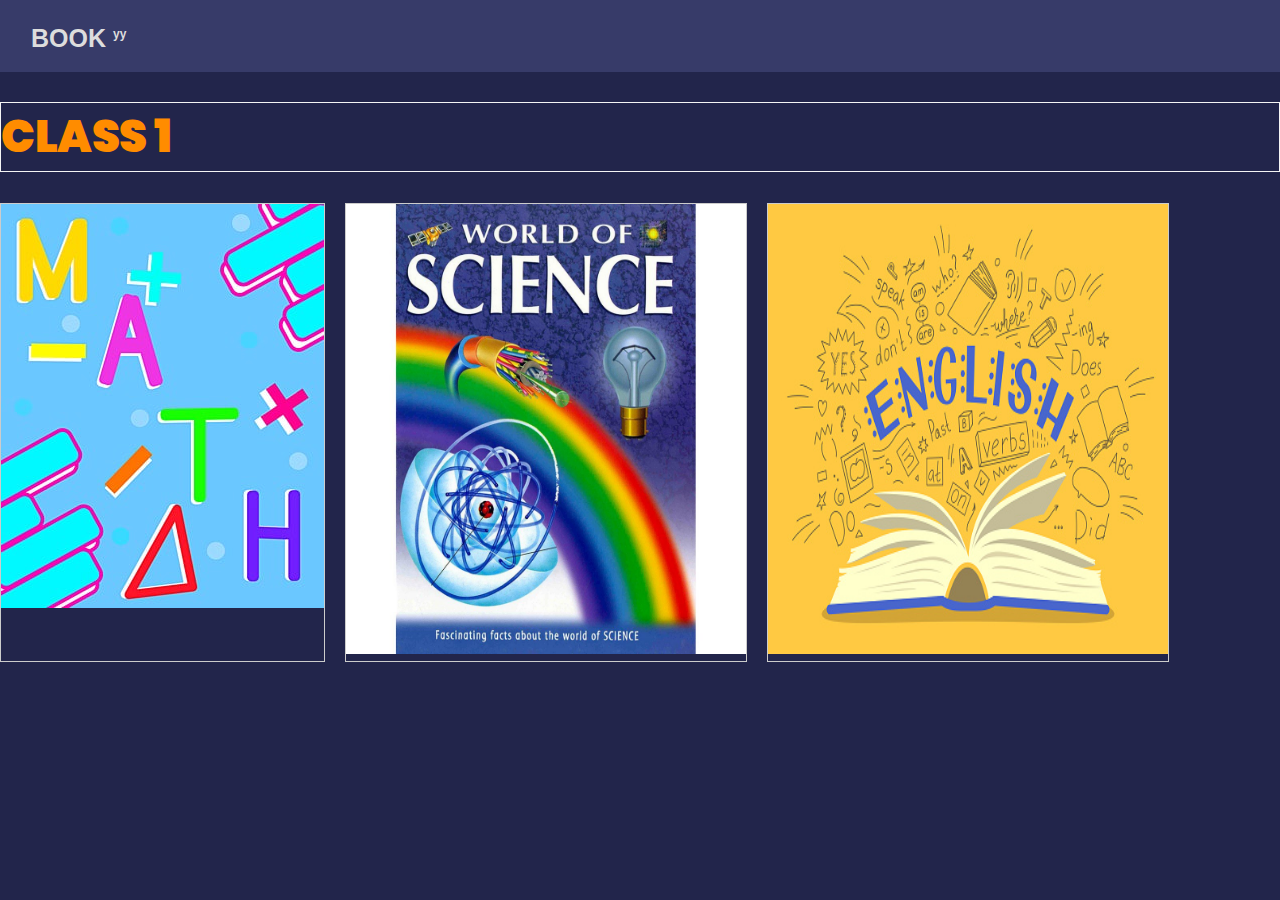
<file: class1.html>
<!DOCTYPE html>
<html lang="en">
<head>
    <meta charset="UTF-8">
    <meta http-equiv="X-UA-Compatible" content="IE=edge">
    <meta name="viewport" content="width=device-width, initial-scale=1.0">
    <link rel="stylesheet" href="class1.css">
    <title>class1</title>
</head>
<body>
   <header>
    <div class="logo">
        BOOK <sup style="font-size: 12px;">yy</sub>
    </div>
   </header> 
<h1>
    CLASS 1
</h1>
<div class="gallery">
<div class="image-holder">
    <a href="https://www.learncbse.in/ncert-solutions-for-class-1-maths/">
        <img src="maths1.jpg" alt="img-1">
    </a>
</div>

<div class="image-holder">
    <a href="https://www.tiwariacademy.com/ncert-solutions/class-1/science/">
        <img src="71KmjQb+UvL.jpg" alt="img-2" width="400px" height="450px">
    </a>
</div>


<div class="image-holder">
    <a href="https://www.learncbse.in/ncert-solutions-for-class-1-english/">
        <img src="istockphoto-1047570732-170667a.jpg" alt="img-3" width="400px" height="450px">
    </a>
</div>

</div>





</body>
</html>
</file>
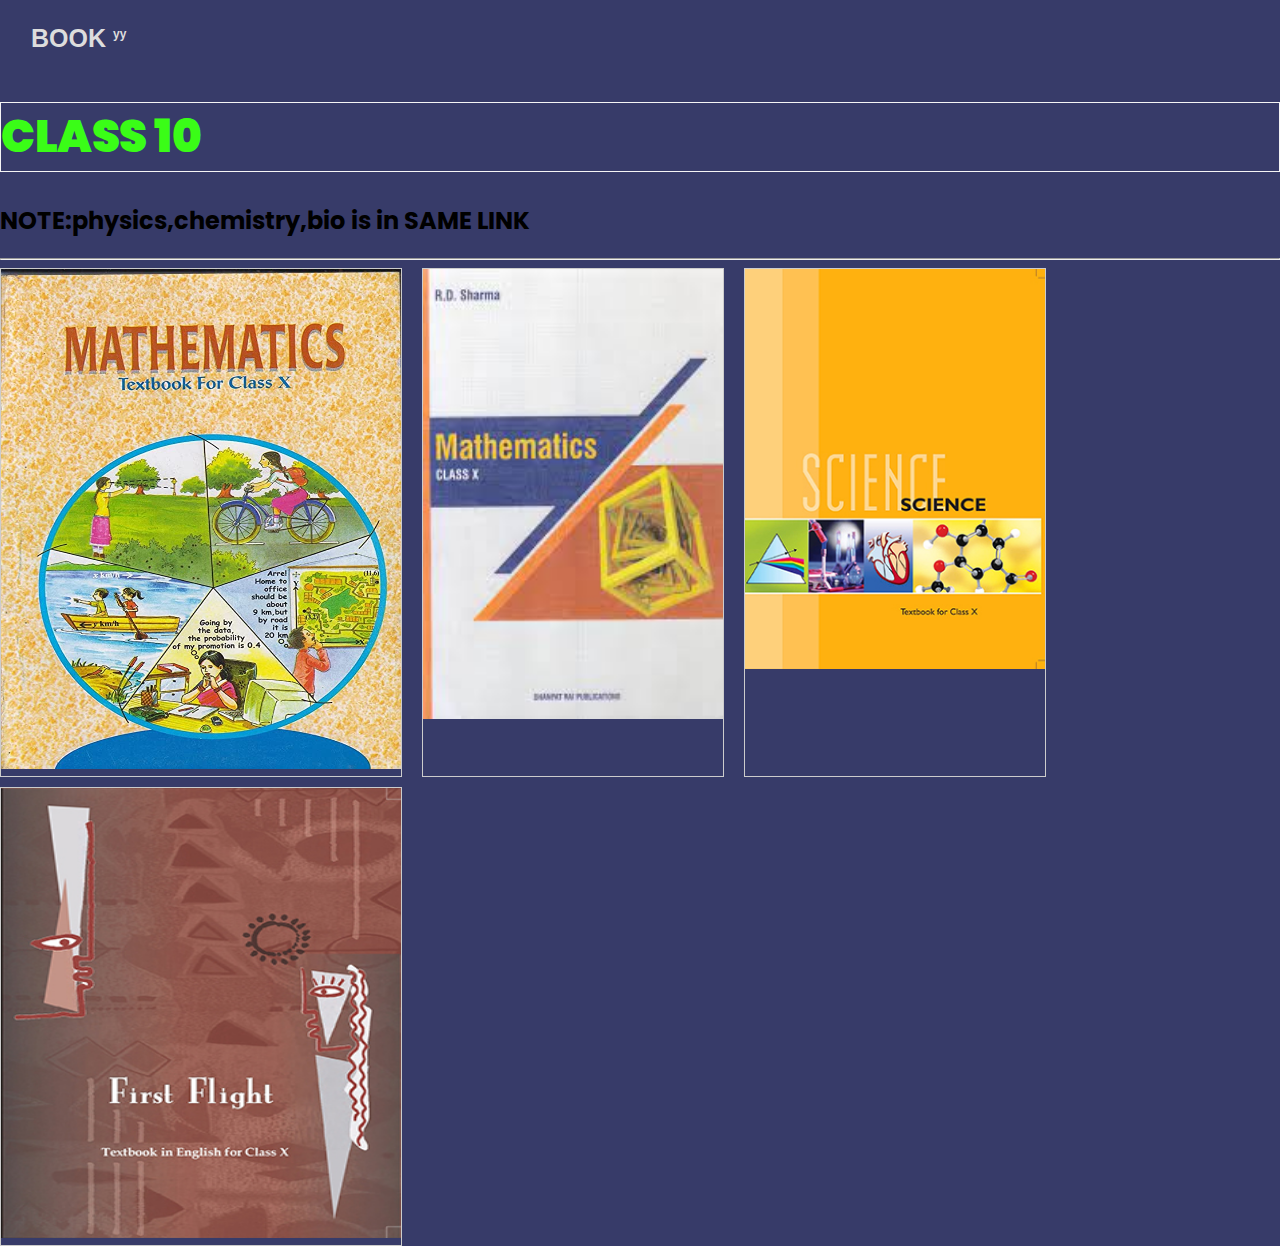
<file: class10.html>
<!DOCTYPE html>
<html lang="en">
<head>
    <meta charset="UTF-8">
    <meta http-equiv="X-UA-Compatible" content="IE=edge">
    <meta name="viewport" content="width=device-width, initial-scale=1.0">
    <link rel="stylesheet" href="class9.css">
    <title>class10</title>
</head>
<body>
   <header>
    <div class="logo">
        BOOK <sup style="font-size: 12px;">yy</sub>
    </div>
   </header> 
<h1>
    CLASS 10
</h1>

<h2>NOTE:physics,chemistry,bio is in SAME LINK</h2>
<HR></HR>
<div class="gallery">
<div class="image-holder">
    <a href="https://www.learncbse.in/ncert-class-10-math-solutions/">
        <img src="uuuu.jpg" alt="img-1" width="400px" height="500px">
    </a>
</div>


<div class="image-holder">
    <a href="https://www.learncbse.in/rd-sharma-class-10-solutions/">
        <img src="download (1).jpeg" alt="img-3" width="300px" height="450px">
    </a>
</div>




<div class="image-holder">
    <a href="https://www.learncbse.in/ncert-solutions-class-10-science/">
        <img src="jesc1cc.jpg" alt="img-2" width="300px" height="400px">
    </a>
</div>


<div class="image-holder">
    <a href="https://www.learncbse.in/ncert-solutions-for-class-10-english-literature/">
        <img src="jeff1cc.jpg" alt="" width="400px" height="450px">
    </a>
</div>




</div>


</body>
</html>
</file>
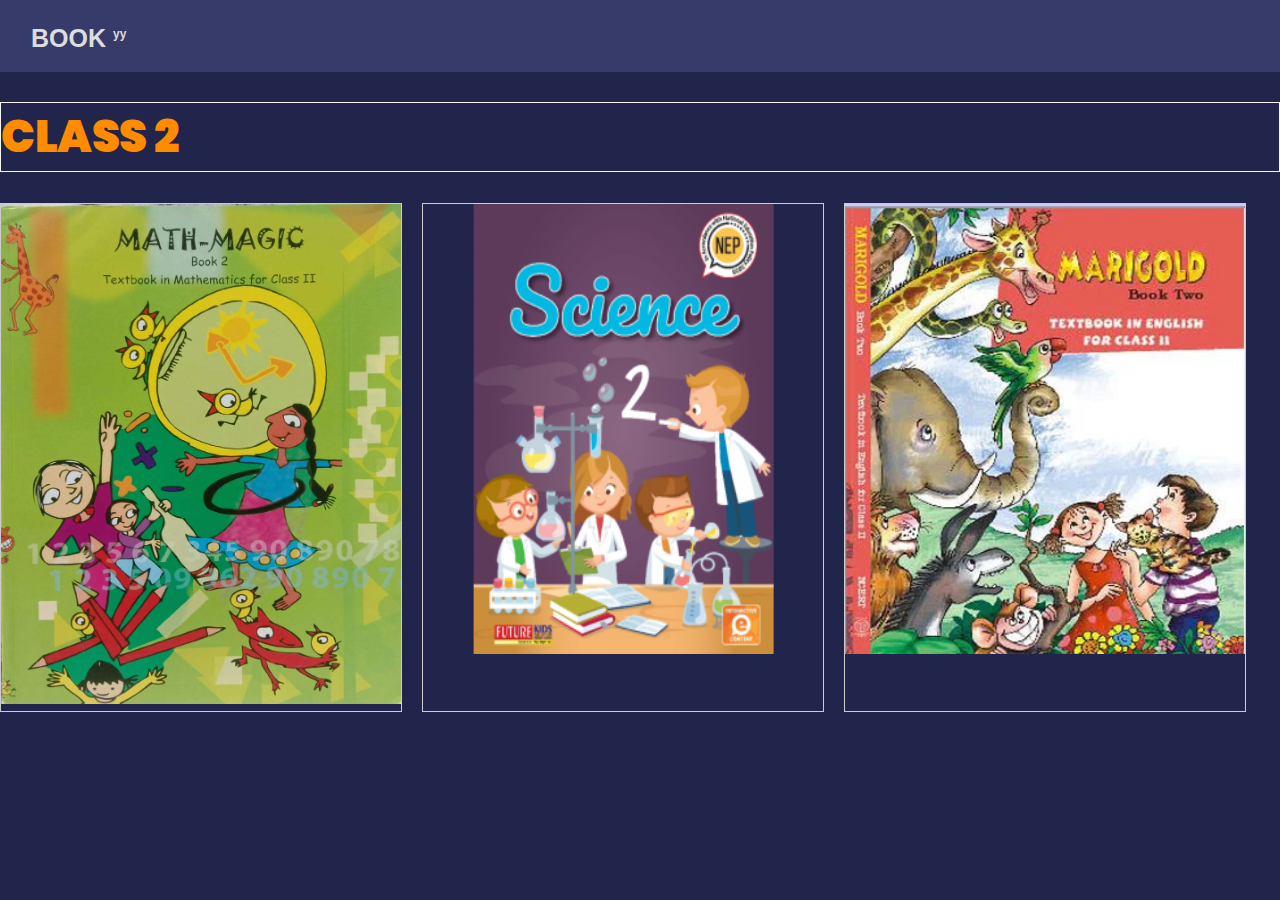
<file: class2.html>
<!DOCTYPE html>
<html lang="en">
<head>
    <meta charset="UTF-8">
    <meta http-equiv="X-UA-Compatible" content="IE=edge">
    <meta name="viewport" content="width=device-width, initial-scale=1.0">
    <link rel="stylesheet" href="class2.css">
    <title>class2</title>
</head>
<body>
   <header>
    <div class="logo">
        BOOK <sup style="font-size: 12px;">yy</sub>
    </div>
   </header> 
<h1>
    CLASS 2
</h1>
<div class="gallery">
<div class="image-holder">
    <a href="https://www.learncbse.in/ncert-solutions-for-class-2-maths/">
        <img src="612ve6sDLfL.jpg" alt="img-1" width="400px" height="500px">
    </a>
</div>

<div class="image-holder">
    <a href="https://www.tiwariacademy.com/ncert-solutions/class-2/science/">
        <img src="future_kids_science_class_2.png" alt="img-2" width="400px" height="450px">
    </a>
</div>


<div class="image-holder">
    <a href="https://www.learncbse.in/ncert-solutions-for-class-2-english/">
        <img src="Capture4.png.webp" alt="img-3" width="400px" height="450px">
    </a>
</div>

</div>


</body>
</html>
</file>
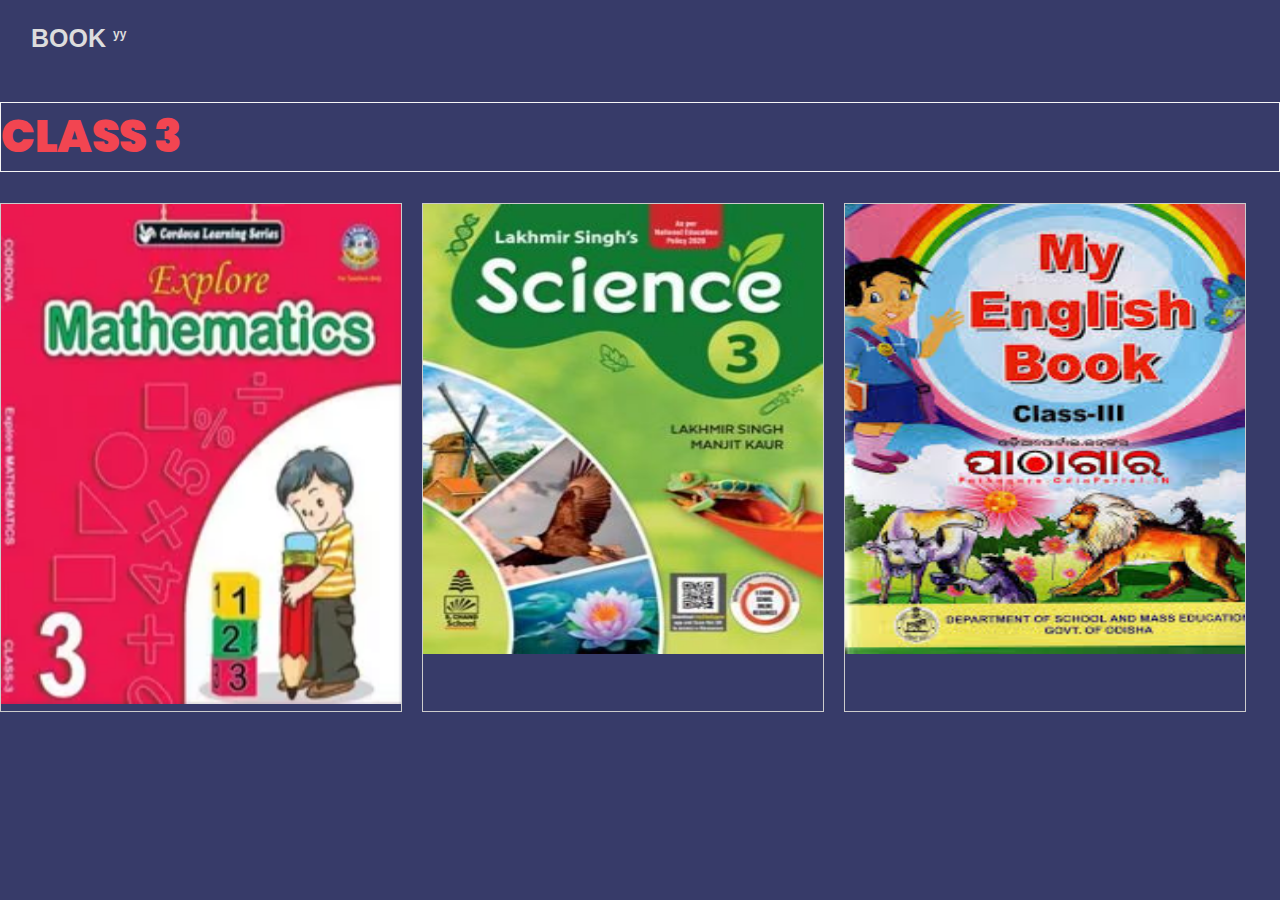
<file: class3.html>
<!DOCTYPE html>
<html lang="en">
<head>
    <meta charset="UTF-8">
    <meta http-equiv="X-UA-Compatible" content="IE=edge">
    <meta name="viewport" content="width=device-width, initial-scale=1.0">
    <link rel="stylesheet" href="class3.css">
    <title>class3</title>
</head>
<body>
   <header>
    <div class="logo">
        BOOK <sup style="font-size: 12px;">yy</sub>
    </div>
   </header> 
<h1>
    CLASS 3
</h1>
<div class="gallery">
<div class="image-holder">
    <a href="https://www.learncbse.in/ncert-solutions-class-3-mathematics/">
        <img src="explore-mathematics-book-class-3-250x250.webp" alt="img-1" width="400px" height="500px">
    </a>
</div>

<div class="image-holder">
    <a href="https://www.tiwariacademy.com/ncert-solutions/class-3/science/">
        <img src="schand2102-300x380.jpg" alt="img-2" width="400px" height="450px">
    </a>
</div>


<div class="image-holder">
    <a href="https://www.learncbse.in/ncert-solutions-class-3-english/">
        <img src="images.jpeg" alt="img-3" width="400px" height="450px">
    </a>
</div>

</div>


</body>
</html>
</file>
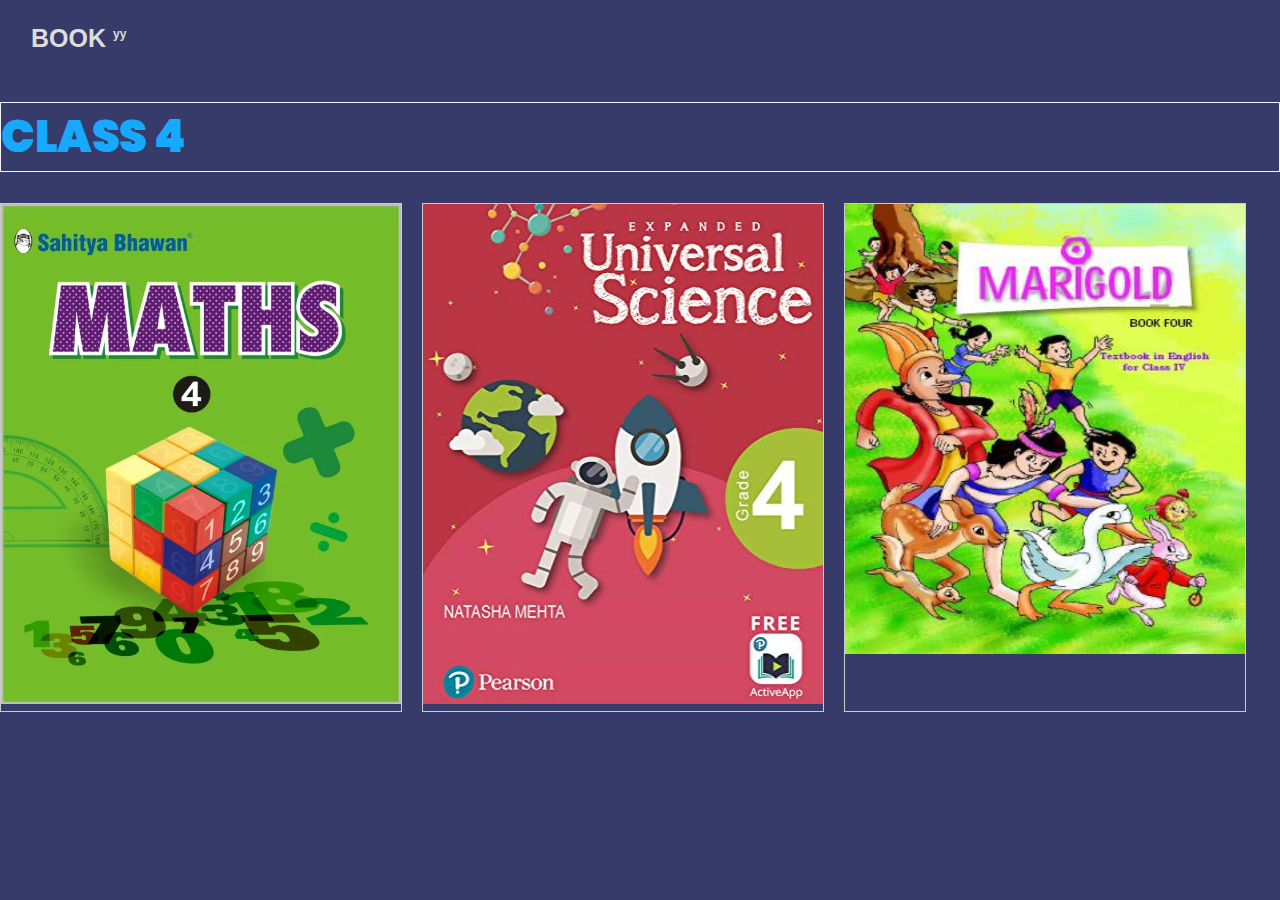
<file: class4.html>
<!DOCTYPE html>
<html lang="en">
<head>
    <meta charset="UTF-8">
    <meta http-equiv="X-UA-Compatible" content="IE=edge">
    <meta name="viewport" content="width=device-width, initial-scale=1.0">
    <link rel="stylesheet" href="class4.css">
    <title>class4</title>
</head>
<body>
   <header>
    <div class="logo">
        BOOK <sup style="font-size: 12px;">yy</sub>
    </div>
   </header> 
<h1>
    CLASS 4
</h1>
<div class="gallery">
<div class="image-holder">
    <a href="https://www.ncertbooks.guru/ncert-books-class-4-maths/">
        <img src="4.webp" alt="img-1" width="400px" height="500px">
    </a>
</div>

<div class="image-holder">
    <a href="https://www.ncertbooks.guru/ncert-class-4-science-book/#google_vignette">
        <img src="sc4.jpg" alt="img-2" width="400px" height="500px">
    </a>
</div>


<div class="image-holder">
    <a href="https://www.learncbse.in/ncert-solutions-class-4-english/">
        <img src="04_English_Book.jpg" alt="img-3" width="400px" height="450px">
    </a>
</div>

</div>


</body>
</html>
</file>
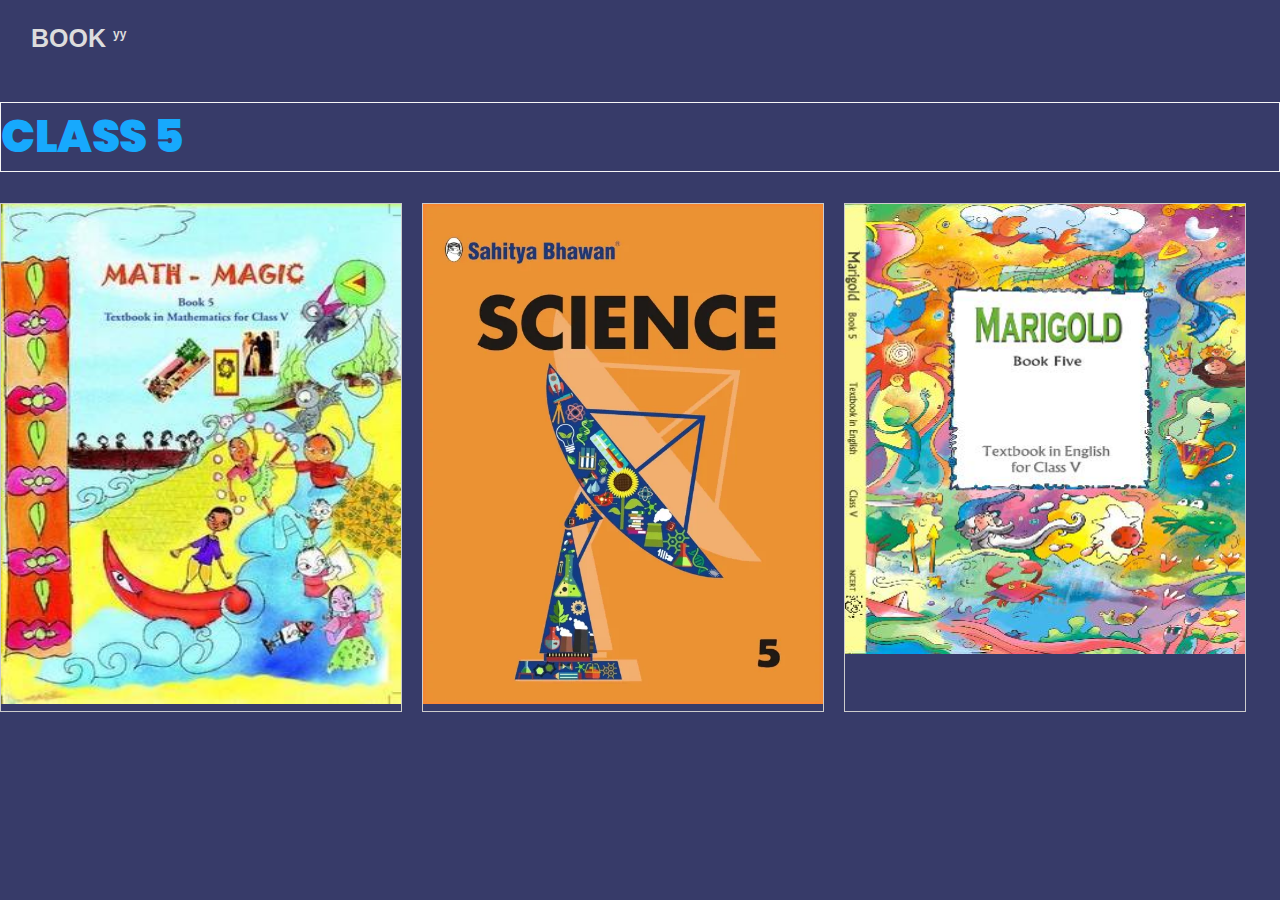
<file: class5.html>
<!DOCTYPE html>
<html lang="en">
<head>
    <meta charset="UTF-8">
    <meta http-equiv="X-UA-Compatible" content="IE=edge">
    <meta name="viewport" content="width=device-width, initial-scale=1.0">
    <link rel="stylesheet" href="class5.css">
    <title>class5</title>
</head>
<body>
   <header>
    <div class="logo">
        BOOK <sup style="font-size: 12px;">yy</sub>
    </div>
   </header> 
<h1>
    CLASS 5
</h1>
<div class="gallery">
<div class="image-holder">
    <a href="https://www.learncbse.in/ncert-solutions-for-class-5-mathematics/">
        <img src="1637570046_CLASS_5_MATH_MAGIC.jpg" alt="img-1" width="400px" height="500px">
    </a>
</div>

<div class="image-holder">
    <a href="https://www.ncertbooks.guru/ncert-books-for-class-5-science-evs/">
        <img src="5.webp" alt="img-2" width="400px" height="500px">
    </a>
</div>


<div class="image-holder">
    <a href="https://www.learncbse.in/ncert-solutions-for-class-5-english/">
        <img src="05_English_Book.jpg" alt="img-3" width="400px" height="450px">
    </a>
</div>

</div>


</body>
</html>
</file>
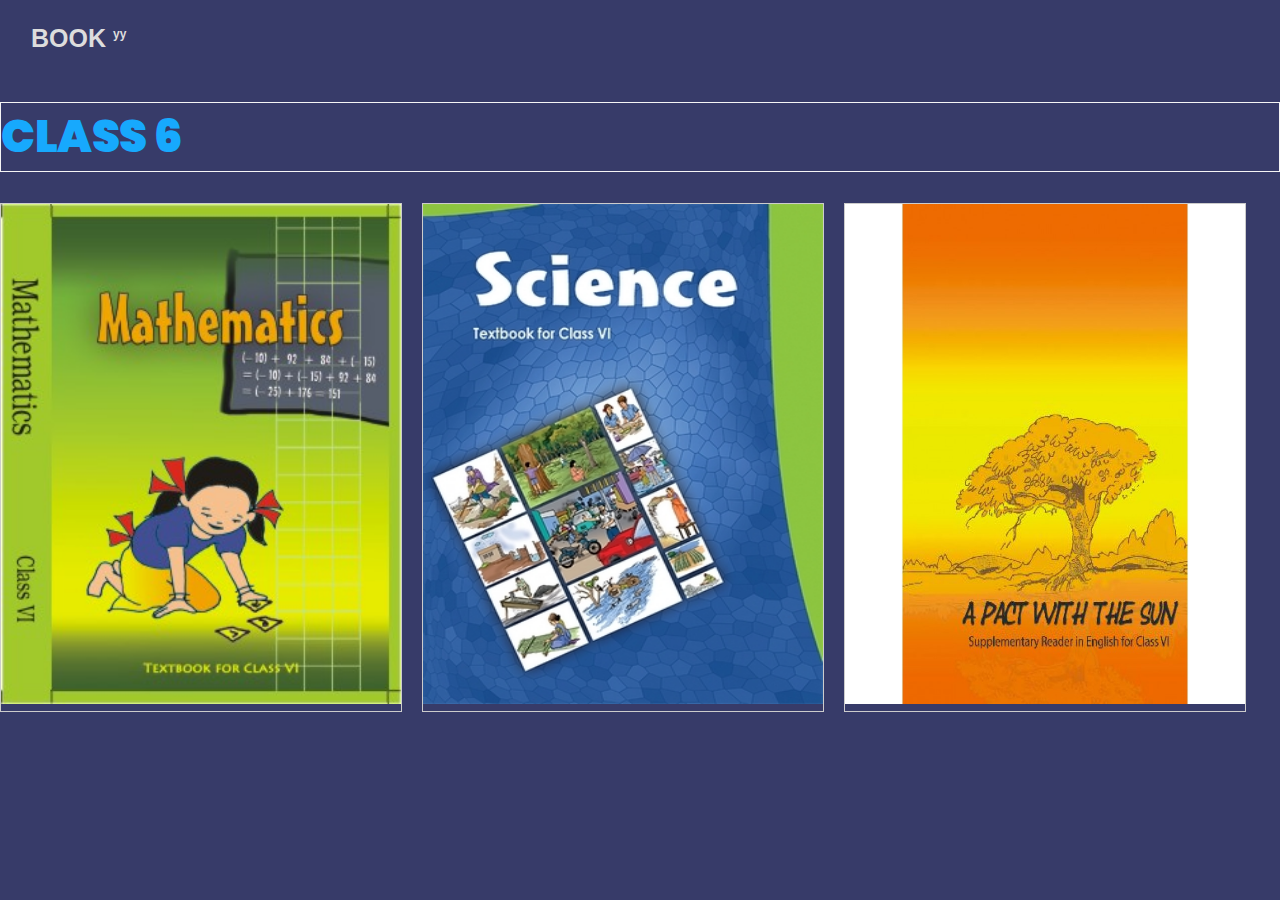
<file: class6.html>
<!DOCTYPE html>
<html lang="en">
<head>
    <meta charset="UTF-8">
    <meta http-equiv="X-UA-Compatible" content="IE=edge">
    <meta name="viewport" content="width=device-width, initial-scale=1.0">
    <link rel="stylesheet" href="class6.css">
    <title>class6</title>
</head>
<body>
   <header>
    <div class="logo">
        BOOK <sup style="font-size: 12px;">yy</sub>
    </div>
   </header> 
<h1>
    CLASS 6
</h1>
<div class="gallery">
<div class="image-holder">
    <a href="https://www.learncbse.in/ncert-solutions-for-class-6-maths-solutions/">
        <img src="06_Maths_Book.jpg" alt="img-1" width="400px" height="500px">
    </a>
</div>

<div class="image-holder">
    <a href="https://www.learncbse.in/ncert-solutions-for-class-6-science/">
        <img src="fesc1cc.jpg" alt="img-2" width="400px" height="500px">
    </a>
</div>


<div class="image-holder">
    <a href="https://www.learncbse.in/ncert-solutions-for-class-6-english/">
        <img src="55_1.jpg" alt="img-3" width="400px" height="500px">
    </a>
</div>

</div>


</body>
</html>
</file>
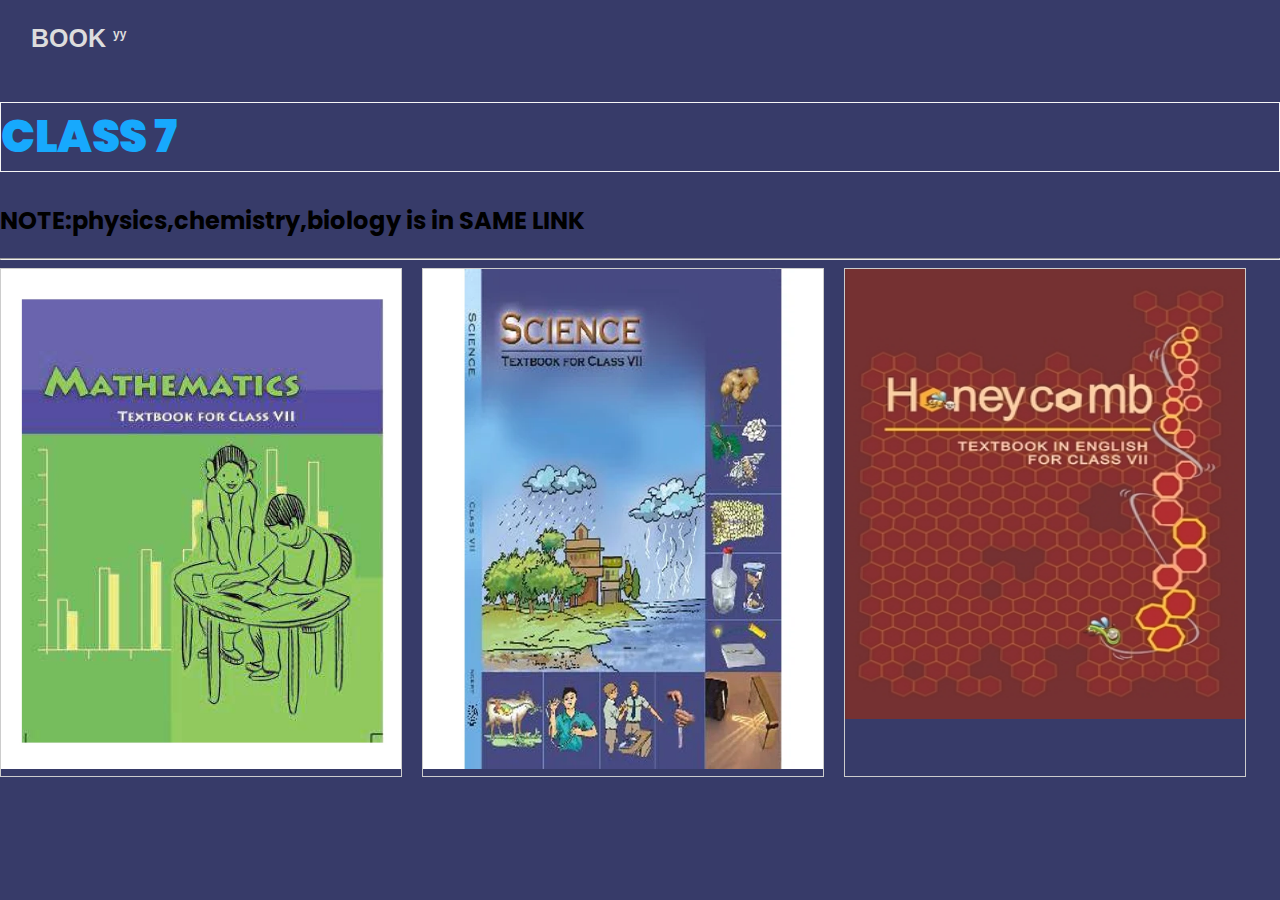
<file: class7.html>
<!DOCTYPE html>
<html lang="en">
<head>
    <meta charset="UTF-8">
    <meta http-equiv="X-UA-Compatible" content="IE=edge">
    <meta name="viewport" content="width=device-width, initial-scale=1.0">
    <link rel="stylesheet" href="class6.css">
    <title>class7</title>
</head>
<body>
   <header>
    <div class="logo">
        BOOK <sup style="font-size: 12px;">yy</sub>
    </div>
   </header> 
<h1>
    CLASS 7
</h1>

<h2>NOTE:physics,chemistry,biology is in SAME LINK</h2>
<HR></HR>
<div class="gallery">
<div class="image-holder">
    <a href="https://www.learncbse.in/ncert-solutions-for-class-7-maths/">
        <img src="1.jpg" alt="img-1" width="400px" height="500px">
    </a>
</div>

<div class="image-holder">
    <a href="https://www.learncbse.in/ncert-solutions-for-class-7-science/">
        <img src="science-class-7-ncert-book-500x500.webp" alt="img-2" width="400px" height="500px">
    </a>
</div>


<div class="image-holder">
    <a href="https://www.learncbse.in/ncert-solutions-for-class-7-english/">
        <img src="gehc1cc.jpg" alt="img-3" width="400px" height="450px">
    </a>
</div>

</div>


</body>
</html>
</file>
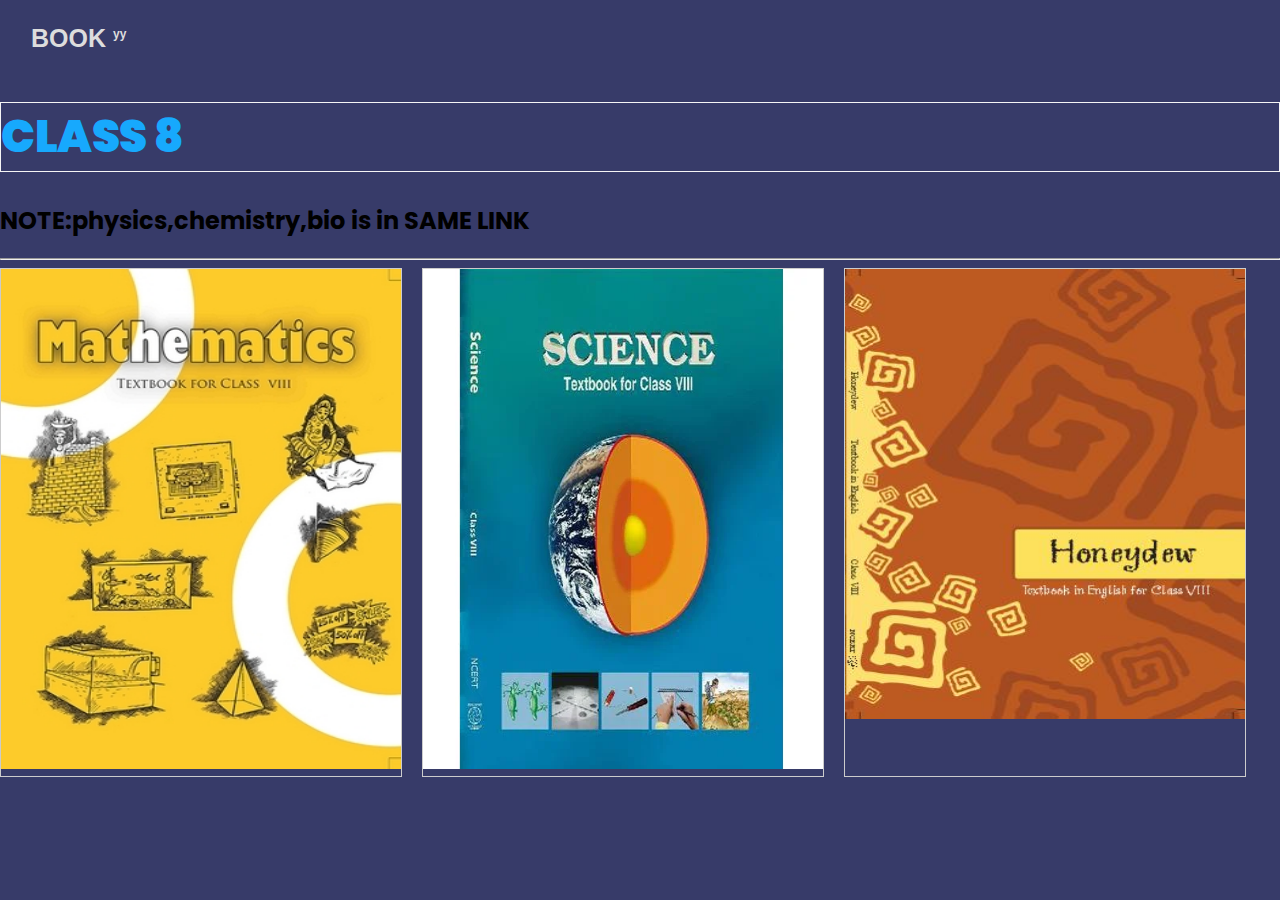
<file: class8.html>
<!DOCTYPE html>
<html lang="en">
<head>
    <meta charset="UTF-8">
    <meta http-equiv="X-UA-Compatible" content="IE=edge">
    <meta name="viewport" content="width=device-width, initial-scale=1.0">
    <link rel="stylesheet" href="class8.css">
    <title>class8</title>
</head>
<body>
   <header>
    <div class="logo">
        BOOK <sup style="font-size: 12px;">yy</sub>
    </div>
   </header> 
<h1>
    CLASS 8
</h1>

<h2>NOTE:physics,chemistry,bio is in SAME LINK</h2>
<HR></HR>
<div class="gallery">
<div class="image-holder">
    <a href="https://www.learncbse.in/ncert-solutions-for-class-8-maths/">
        <img src="hemh1cc.jpg" alt="img-1" width="400px" height="500px">
    </a>
</div>

<div class="image-holder">
    <a href="https://www.learncbse.in/ncert-solutions-for-class-8-science/">
        <img src="science-class-8-ncert-textbook-500x500.webp" alt="img-2" width="400px" height="500px">
    </a>
</div>


<div class="image-holder">
    <a href="https://www.learncbse.in/ncert-solutions-for-class-8-english-honeydew/">
        <img src="08_English_Book_1.jpg" alt="img-3" width="400px" height="450px">
    </a>
</div>

</div>


</body>
</html>
</file>
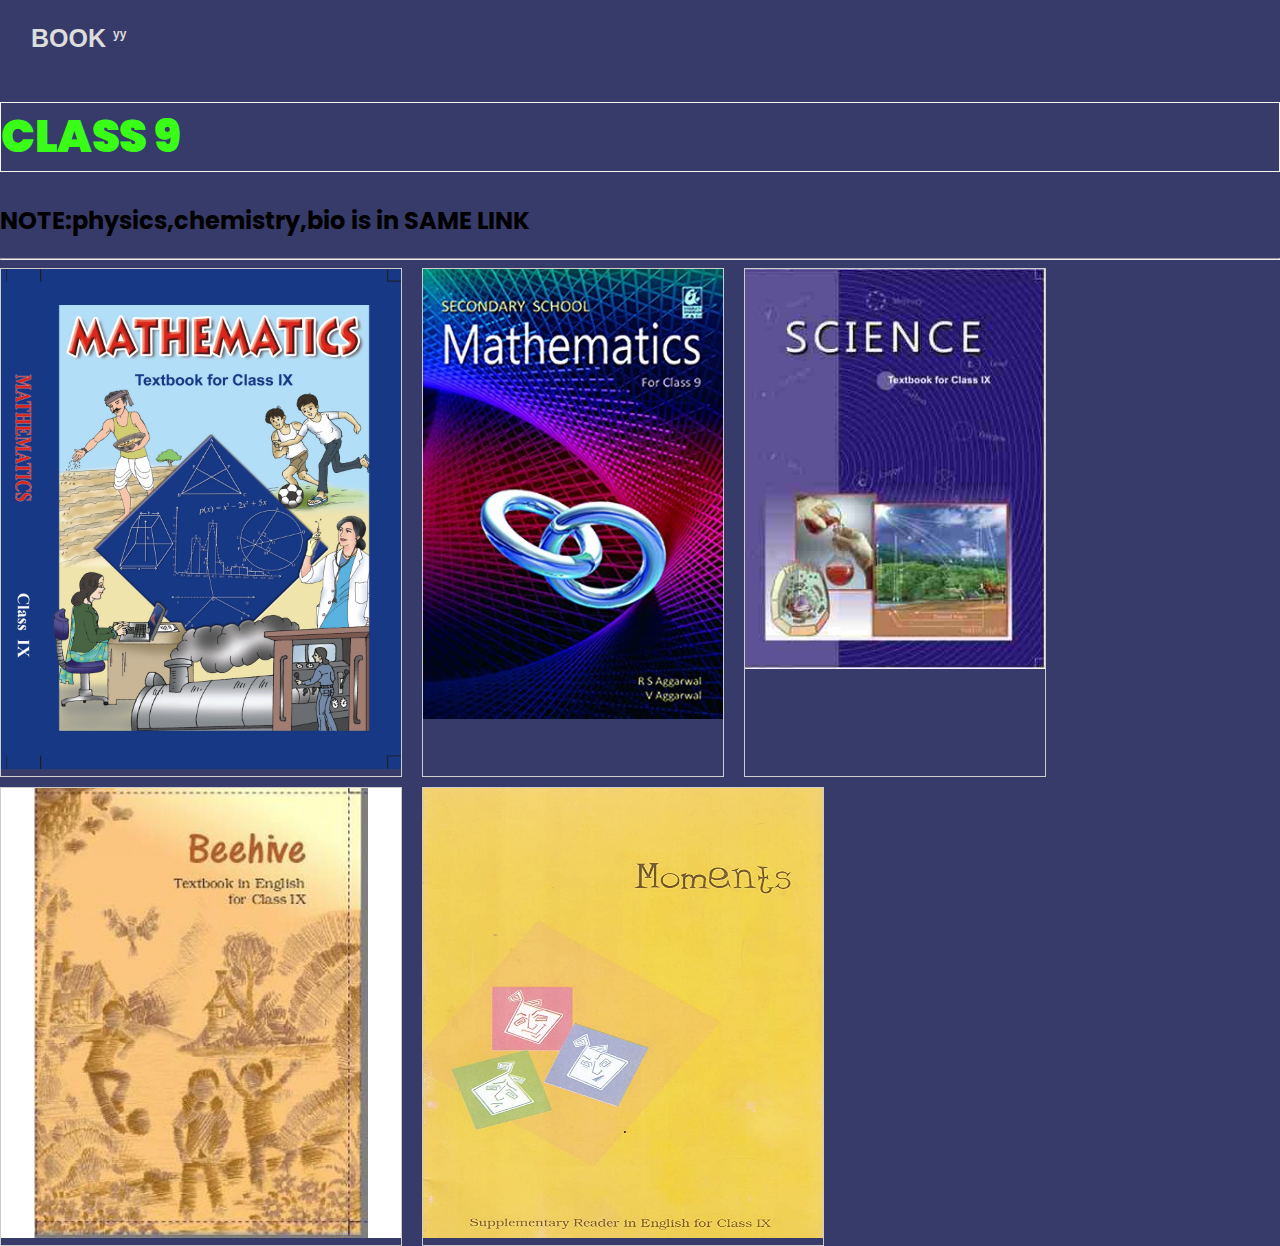
<file: class9.html>
<!DOCTYPE html>
<html lang="en">
<head>
    <meta charset="UTF-8">
    <meta http-equiv="X-UA-Compatible" content="IE=edge">
    <meta name="viewport" content="width=device-width, initial-scale=1.0">
    <link rel="stylesheet" href="class9.css">
    <title>class9</title>
</head>
<body>
   <header>
    <div class="logo">
        BOOK <sup style="font-size: 12px;">yy</sub>
    </div>
   </header> 
<h1>
    CLASS 9
</h1>

<h2>NOTE:physics,chemistry,bio is in SAME LINK</h2>
<HR></HR>
<div class="gallery">
<div class="image-holder">
    <a href="https://www.learncbse.in/ncert-solutions-for-class-9-maths/">
        <img src="09_Class_Maths_Book.jpg" alt="img-1" width="400px" height="500px">
    </a>
</div>


<div class="image-holder">
    <a href="https://www.thestudypath.com/class-9/rs-aggarwal-solutions/">
        <img src="rsa.jpg" alt="img-3" width="300px" height="450px">
    </a>
</div>




<div class="image-holder">
    <a href="https://www.learncbse.in/ncert-solutions-class-9-science/">
        <img src="sk_bkncert_086.jpg" alt="img-2" width="300px" height="400px">
    </a>
</div>


<div class="image-holder">
    <a href="https://www.learncbse.in/ncert-solutions-for-class-9-english-beehive/">
        <img src="136.jpg" alt="img-3" width="400px" height="450px">
    </a>
</div>


<div class="image-holder">
    <a href="https://www.learncbse.in/ncert-solutions-for-class-9-english-moments/">
        <img src="A1o2viTV1ML._AC_UF1000,1000_QL80_.jpg" alt="img-3" width="400px" height="450px">
    </a>
</div>

</div>


</body>
</html>
</file>
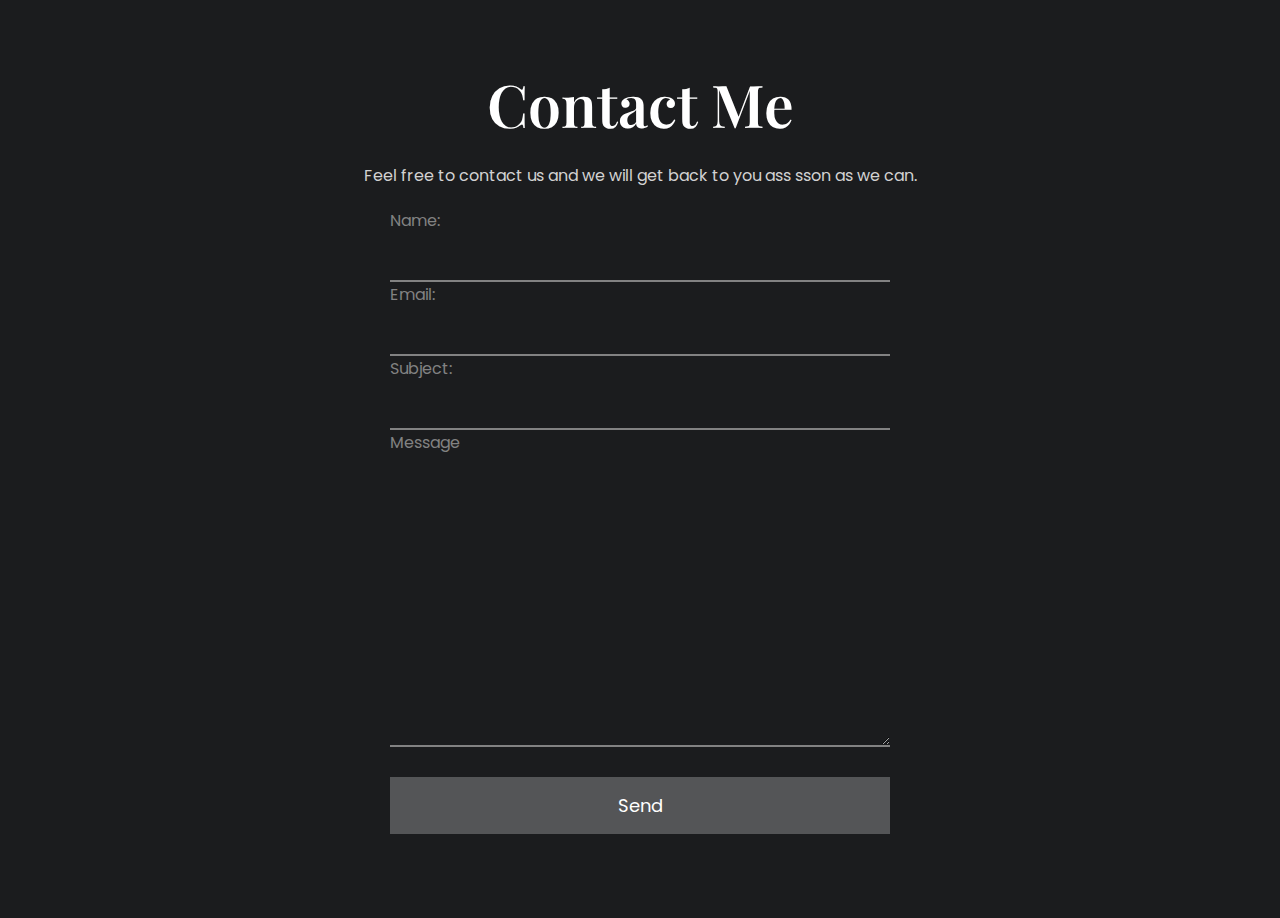
<file: form.html>
<!DOCTYPE html>
<html lang="en">
<head>
    <meta charset="UTF-8">
    <meta http-equiv="X-UA-Compatible" content="IE=edge">
    <meta name="viewport" content="width=device-width, initial-scale=1.0">
    <title>Contact form</title>
    <link href="https://fonts.googleapis.com/css2?family=Playfair+Display:wght@600&family=Poppins&display=swap" rel="stylesheet">
    <link rel="stylesheet" href="form.css">
</head>
<body>
    <div class="container">
        <h1>Contact Me</h1>
        <p>Feel free to contact us and we will get back to you ass sson as we can.</p>
        <form action="mail.php" method="POST">
            <label for="name">Name:</label>
            <input type="text" name="name" id="name">
            <label for="email">Email:</label>
            <input type="email" name="email" id="email">
            <label for="subject">Subject:</label>
            <input type="text" name="subject" id="subject">
            <label for="message">Message</label>
            <textarea name="message" cols="30" rows="10"></textarea>
            <input type="submit" value="Send">
        </form>
    </div>
</body>
</html>
</file>
<file: class1.css>
@import url("https://fonts.googleapis.com/css2?family=Poppins:wght@200;400;600&display=swap");



* {
    box-sizing: border-box;
}

body{
    background-color: #22254b;
    font-family: "Poppins", sans-serif;
    margin: 0;
}


header {
    background-color: #373b69;
    display: flex;
    justify-content: space-between;
    padding: 1rem;
}

.logo{
    line-height: 36px;
    font-size: 25px;
    font-weight: 900;
    font-family: sans-serif;
    color: #ddd;
    padding: 0 15px;
}


h1{
    border: 1px solid whitesmoke;
    text-decoration: dashed;
    color: darkorange;
    font-size: 45px;
    font-weight: 1000;
}

.image-holder{
    border: 1px solid #ccc;
    transition-duration:200ms;
    transition-timing-function: ease-out;
  }
  
  .image-holder:hover {
    border: 1px solid #777;
    transform: scale(1.05,1.05);
  }

    
.gallery{
    
    display: flex;
    flex-direction: row; 
    column-gap: 20px;
    flex-wrap: wrap;
    row-gap: 10px;
}
</file>
<file: class9.css>
@import url("https://fonts.googleapis.com/css2?family=Poppins:wght@200;400;600&display=swap");



* {
    box-sizing: border-box;
}

body{
    background-color: #373b69;
    font-family: "Poppins", sans-serif;
    margin: 0;
}


header {
    background-color: #373b69;
    display: flex;
    justify-content: space-between;
    padding: 1rem;
}

.logo{
    line-height: 36px;
    font-size: 25px;
    font-weight: 900;
    font-family: sans-serif;
    color: #ddd;
    padding: 0 15px;
}


h1{
    border: 1px solid whitesmoke;
    text-decoration: dashed;
    color: rgb(58, 253, 23);
    font-size: 45px;
    font-weight: 1000;
}

h2{
    text-decoration: dashed;
    
}

.image-holder{
    border: 1px solid #ccc;
    transition-duration:200ms;
    transition-timing-function: ease-out;
  }
  
  .image-holder:hover {
    border: 1px solid #b74c4c;
    transform: scale(1.05,1.05);
  }

    
.gallery{
    
    display: flex;
    flex-direction: row; 
    column-gap: 20px;
    flex-wrap: wrap;
    row-gap: 10px;
}
</file>
<file: class2.css>
@import url("https://fonts.googleapis.com/css2?family=Poppins:wght@200;400;600&display=swap");



* {
    box-sizing: border-box;
}

body{
    background-color: #22254b;
    font-family: "Poppins", sans-serif;
    margin: 0;
}


header {
    background-color: #373b69;
    display: flex;
    justify-content: space-between;
    padding: 1rem;
}

.logo{
    line-height: 36px;
    font-size: 25px;
    font-weight: 900;
    font-family: sans-serif;
    color: #ddd;
    padding: 0 15px;
}


h1{
    border: 1px solid whitesmoke;
    text-decoration: dashed;
    color: darkorange;
    font-size: 45px;
    font-weight: 1000;
}

.image-holder{
    border: 1px solid #ccc;
    transition-duration:200ms;
    transition-timing-function: ease-out;
  }
  
  .image-holder:hover {
    border: 1px solid #777;
    transform: scale(1.05,1.05);
  }

    
.gallery{
    
    display: flex;
    flex-direction: row; 
    column-gap: 20px;
    flex-wrap: wrap;
    row-gap: 10px;
}
</file>
<file: class3.css>
@import url("https://fonts.googleapis.com/css2?family=Poppins:wght@200;400;600&display=swap");



* {
    box-sizing: border-box;
}

body{
    background-color: #373b69;
    font-family: "Poppins", sans-serif;
    margin: 0;
}


header {
    background-color: #373b69;
    display: flex;
    justify-content: space-between;
    padding: 1rem;
}

.logo{
    line-height: 36px;
    font-size: 25px;
    font-weight: 900;
    font-family: sans-serif;
    color: #ddd;
    padding: 0 15px;
}


h1{
    border: 1px solid whitesmoke;
    text-decoration: dashed;
    color: rgb(242, 69, 81);
    font-size: 45px;
    font-weight: 1000;
}

.image-holder{
    border: 1px solid #ccc;
    transition-duration:200ms;
    transition-timing-function: ease-out;
  }
  
  .image-holder:hover {
    border: 1px solid #777;
    transform: scale(1.05,1.05);
  }

    
.gallery{
    
    display: flex;
    flex-direction: row; 
    column-gap: 20px;
    flex-wrap: wrap;
    row-gap: 10px;
}
</file>
<file: class4.css>
@import url("https://fonts.googleapis.com/css2?family=Poppins:wght@200;400;600&display=swap");



* {
    box-sizing: border-box;
}

body{
    background-color: #373b69;
    font-family: "Poppins", sans-serif;
    margin: 0;
}


header {
    background-color: #373b69;
    display: flex;
    justify-content: space-between;
    padding: 1rem;
}

.logo{
    line-height: 36px;
    font-size: 25px;
    font-weight: 900;
    font-family: sans-serif;
    color: #ddd;
    padding: 0 15px;
}


h1{
    border: 1px solid whitesmoke;
    text-decoration: dashed;
    color: rgb(23, 169, 253);
    font-size: 45px;
    font-weight: 1000;
}

.image-holder{
    border: 1px solid #ccc;
    transition-duration:200ms;
    transition-timing-function: ease-out;
  }
  
  .image-holder:hover {
    border: 1px solid #777;
    transform: scale(1.05,1.05);
  }

    
.gallery{
    
    display: flex;
    flex-direction: row; 
    column-gap: 20px;
    flex-wrap: wrap;
    row-gap: 10px;
}
</file>
<file: class5.css>
@import url("https://fonts.googleapis.com/css2?family=Poppins:wght@200;400;600&display=swap");



* {
    box-sizing: border-box;
}

body{
    background-color: #373b69;
    font-family: "Poppins", sans-serif;
    margin: 0;
}


header {
    background-color: #373b69;
    display: flex;
    justify-content: space-between;
    padding: 1rem;
}

.logo{
    line-height: 36px;
    font-size: 25px;
    font-weight: 900;
    font-family: sans-serif;
    color: #ddd;
    padding: 0 15px;
}


h1{
    border: 1px solid whitesmoke;
    text-decoration: dashed;
    color: rgb(23, 169, 253);
    font-size: 45px;
    font-weight: 1000;
}

.image-holder{
    border: 1px solid #ccc;
    transition-duration:200ms;
    transition-timing-function: ease-out;
  }
  
  .image-holder:hover {
    border: 1px solid #777;
    transform: scale(1.05,1.05);
  }

    
.gallery{
    
    display: flex;
    flex-direction: row; 
    column-gap: 20px;
    flex-wrap: wrap;
    row-gap: 10px;
}
</file>
<file: class6.css>
@import url("https://fonts.googleapis.com/css2?family=Poppins:wght@200;400;600&display=swap");



* {
    box-sizing: border-box;
}

body{
    background-color: #373b69;
    font-family: "Poppins", sans-serif;
    margin: 0;
}


header {
    background-color: #373b69;
    display: flex;
    justify-content: space-between;
    padding: 1rem;
}

.logo{
    line-height: 36px;
    font-size: 25px;
    font-weight: 900;
    font-family: sans-serif;
    color: #ddd;
    padding: 0 15px;
}


h1{
    border: 1px solid whitesmoke;
    text-decoration: dashed;
    color: rgb(23, 169, 253);
    font-size: 45px;
    font-weight: 1000;
}

.image-holder{
    border: 1px solid #ccc;
    transition-duration:200ms;
    transition-timing-function: ease-out;
  }
  
  .image-holder:hover {
    border: 1px solid #777;
    transform: scale(1.05,1.05);
  }

    
.gallery{
    
    display: flex;
    flex-direction: row; 
    column-gap: 20px;
    flex-wrap: wrap;
    row-gap: 10px;
}
</file>
<file: class8.css>
@import url("https://fonts.googleapis.com/css2?family=Poppins:wght@200;400;600&display=swap");



* {
    box-sizing: border-box;
}

body{
    background-color: #373b69;
    font-family: "Poppins", sans-serif;
    margin: 0;
}


header {
    background-color: #373b69;
    display: flex;
    justify-content: space-between;
    padding: 1rem;
}

.logo{
    line-height: 36px;
    font-size: 25px;
    font-weight: 900;
    font-family: sans-serif;
    color: #ddd;
    padding: 0 15px;
}


h1{
    border: 1px solid whitesmoke;
    text-decoration: dashed;
    color: rgb(23, 169, 253);
    font-size: 45px;
    font-weight: 1000;
}

h2{
    text-decoration: dashed;
    
}

.image-holder{
    border: 1px solid #ccc;
    transition-duration:200ms;
    transition-timing-function: ease-out;
  }
  
  .image-holder:hover {
    border: 1px solid #777;
    transform: scale(1.05,1.05);
  }

    
.gallery{
    
    display: flex;
    flex-direction: row; 
    column-gap: 20px;
    flex-wrap: wrap;
    row-gap: 10px;
}
</file>
<file: form.css>
* {
    margin: 0;
    padding: 0;
    box-sizing: border-box;
}

body {
    background: #1b1c1e;
    text-align: center;
}

h1 {
    font-family: 'Playfair Display',
        serif;
    font-size: 59px;
    color: white;
    font-weight: 600;
    padding-bottom: 20px;
}

p {
    color: #d2d2d2;
}

p,
input,
textarea,
label {
    font-family: 'Poppins',
        sans-serif;
}

.container {
    max-width: 1320px;
    margin: 0 auto;
    padding: 5%;
}

form {
    max-width: 500px;
    margin: 0 auto;
    text-align: left;
    padding: 20px 0;
}

input,
textarea,
label {
    display: block;
    margin: 0 auto;
    width: 100%;
    color: #828282;
}

input,
textarea {
    background-color: transparent;
    border: 0;
    border-bottom: 2px solid #828282;
}

input[type=submit] {
    background-color: #545557;
    padding: 15px 0;
    color: white;
    font-size: 18px;
    border-bottom: none;
    margin-top: 30px;
    cursor: pointer;
    transition: all .3s ease;
}

input[type=submit]:hover {
    background: #FFF;
    color: #1b1c1e;
}

input,
textarea {
    color: white;
    font-size: 18px;
    padding: 10px;
}

input:focus,
textarea:focus {
    outline: 1px solid #828282;
}

a {
    color: #828282;
    font-style: italic;
}

a:hover {
    color: #fff;
}
</file>
